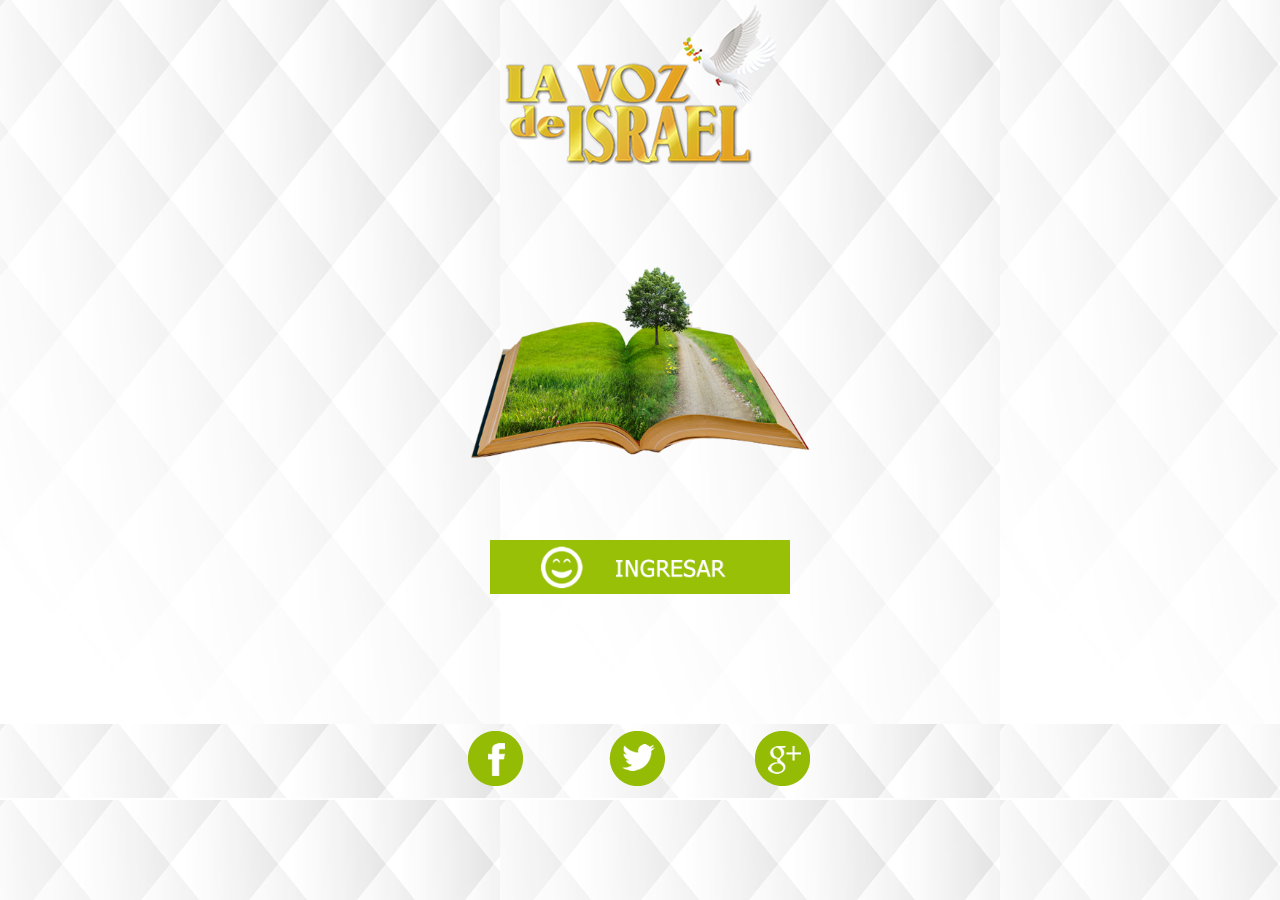
<file: index.html>
<!doctype html>
<html>
<head>
<meta charset="utf-8">
<title>Documento sin título</title>
<link href="jquery-mobile/jquery.mobile.theme-1.0.min.css" rel="stylesheet" type="text/css">
<link href="jquery-mobile/jquery.mobile.structure-1.0.min.css" rel="stylesheet" type="text/css">
<script src="jquery-mobile/jquery-1.6.4.min.js" type="text/javascript"></script>
<script src="jquery-mobile/jquery.mobile-1.0.min.js" type="text/javascript"></script>
</head>

<body>
<div data-role="page" id="page" style="background-image:url(imagenes/fondo.png)" >
  <div data-role="header" style="background-image:url(imagenes/fondo.png)">
    <div align="center"><img src="imagenes/logo.png" width="400" />
    </div>
    <h1></h1>
    
    <br>
  </div>
  <div data-role="content"></div>
  <div align="center"><img src="imagenes/libro.png" width="350" />
    <br>
    <br>
    <br>
    <br>
    <br>
    <a href="bienvenido.html"><img src="imagenes/ingresar.png" width="300" height="54"/></a>
    
    
    <br>
    <br>
    <br>
    <br>
    <br>
    <br>
    <br>
    <br>
  </div>
  <div data-role="footer" style="background-image:url(imagenes/fondo.png)">
    <div align="center"><img src="imagenes/social-media.png" /></div>
  </div>
</div>
</body>
</html>
</file>
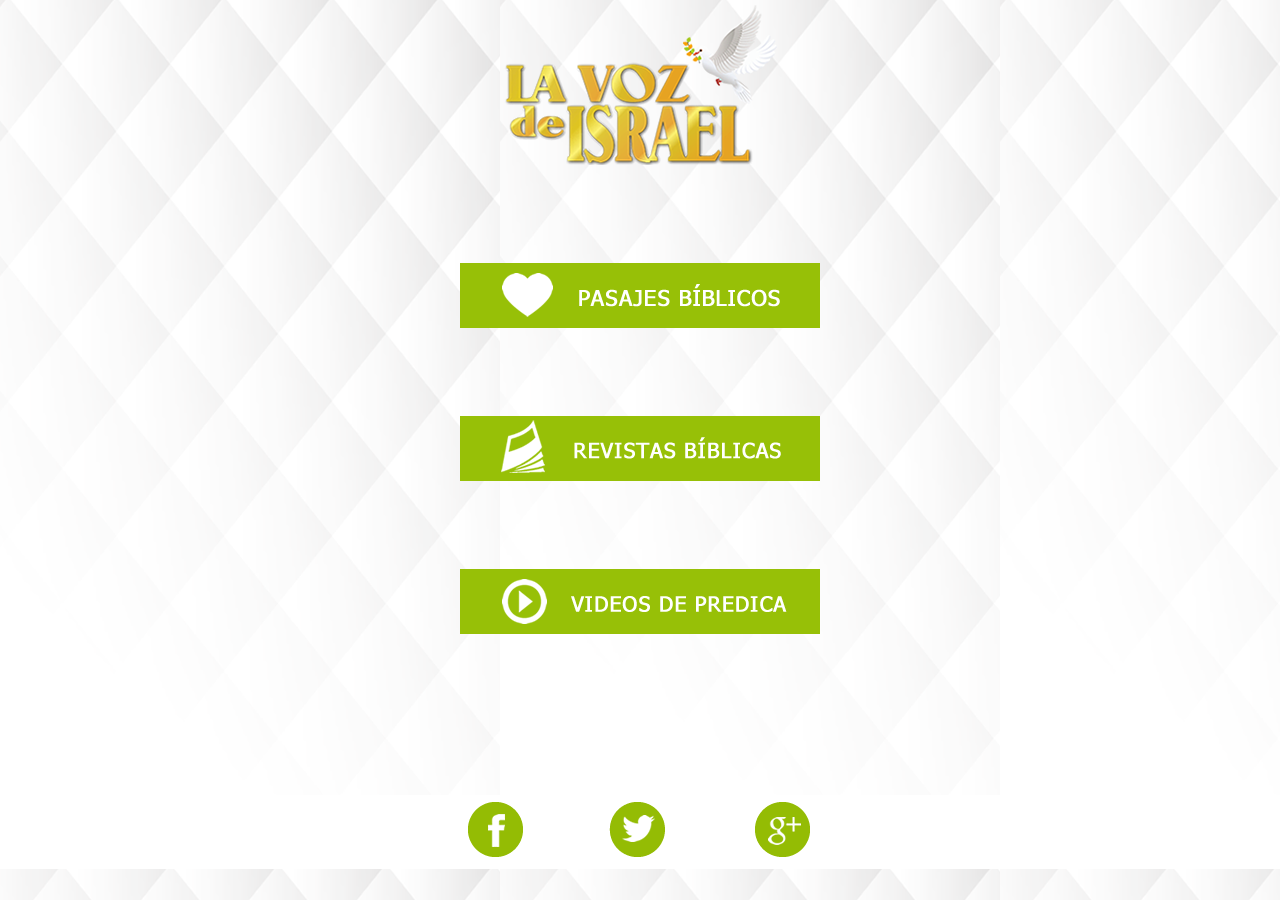
<file: bienvenido.html>
<!doctype html>
<html>
<head>
<meta charset="utf-8">
<title>Documento sin título</title>
<link href="jquery-mobile/jquery.mobile.theme-1.0.min.css" rel="stylesheet" type="text/css">
<link href="jquery-mobile/jquery.mobile.structure-1.0.min.css" rel="stylesheet" type="text/css">
<script src="jquery-mobile/jquery-1.6.4.min.js" type="text/javascript"></script>
<script src="jquery-mobile/jquery.mobile-1.0.min.js" type="text/javascript"></script>
</head>

<body>
<div data-role="page" id="page" style="background-image:url(imagenes/fondo.png)" >
  <div data-role="header" style="background-image:url(imagenes/fondo.png)">
    <div align="center"><img src="imagenes/logo.png" width="400" />
    </div>
    <h1></h1>
    
    <br>
  </div>
  <div data-role="content">
 
    <div align="center">
      <p><img src="img/pasajes-biblicos.png" width="360" height="65" alt="Pasajes Bíblicos"></p>
      <p>&nbsp;</p>
      <p>&nbsp;</p>
      <p><img src="img/revistas-biblicas.png" width="360" height="65" alt="Revistas"></p>
      <p>&nbsp;</p>
      <p>&nbsp;</p>
      <p><a href="videos-predica.html"><img src="img/videos-predica.png" width="360" height="65" alt="Videos"></a><br>
        <br>
        <br>
        <br>
        <br>
        <br>
        <br>
        <br>
      </p>
    </div>
  </div>
  <div data-role="footer"  style="background-image:url(imagenes/white.png)">
    <div align="center"><img src="imagenes/social-media.png" /></div>
  </div>
</div>
</body>
</html>
</file>
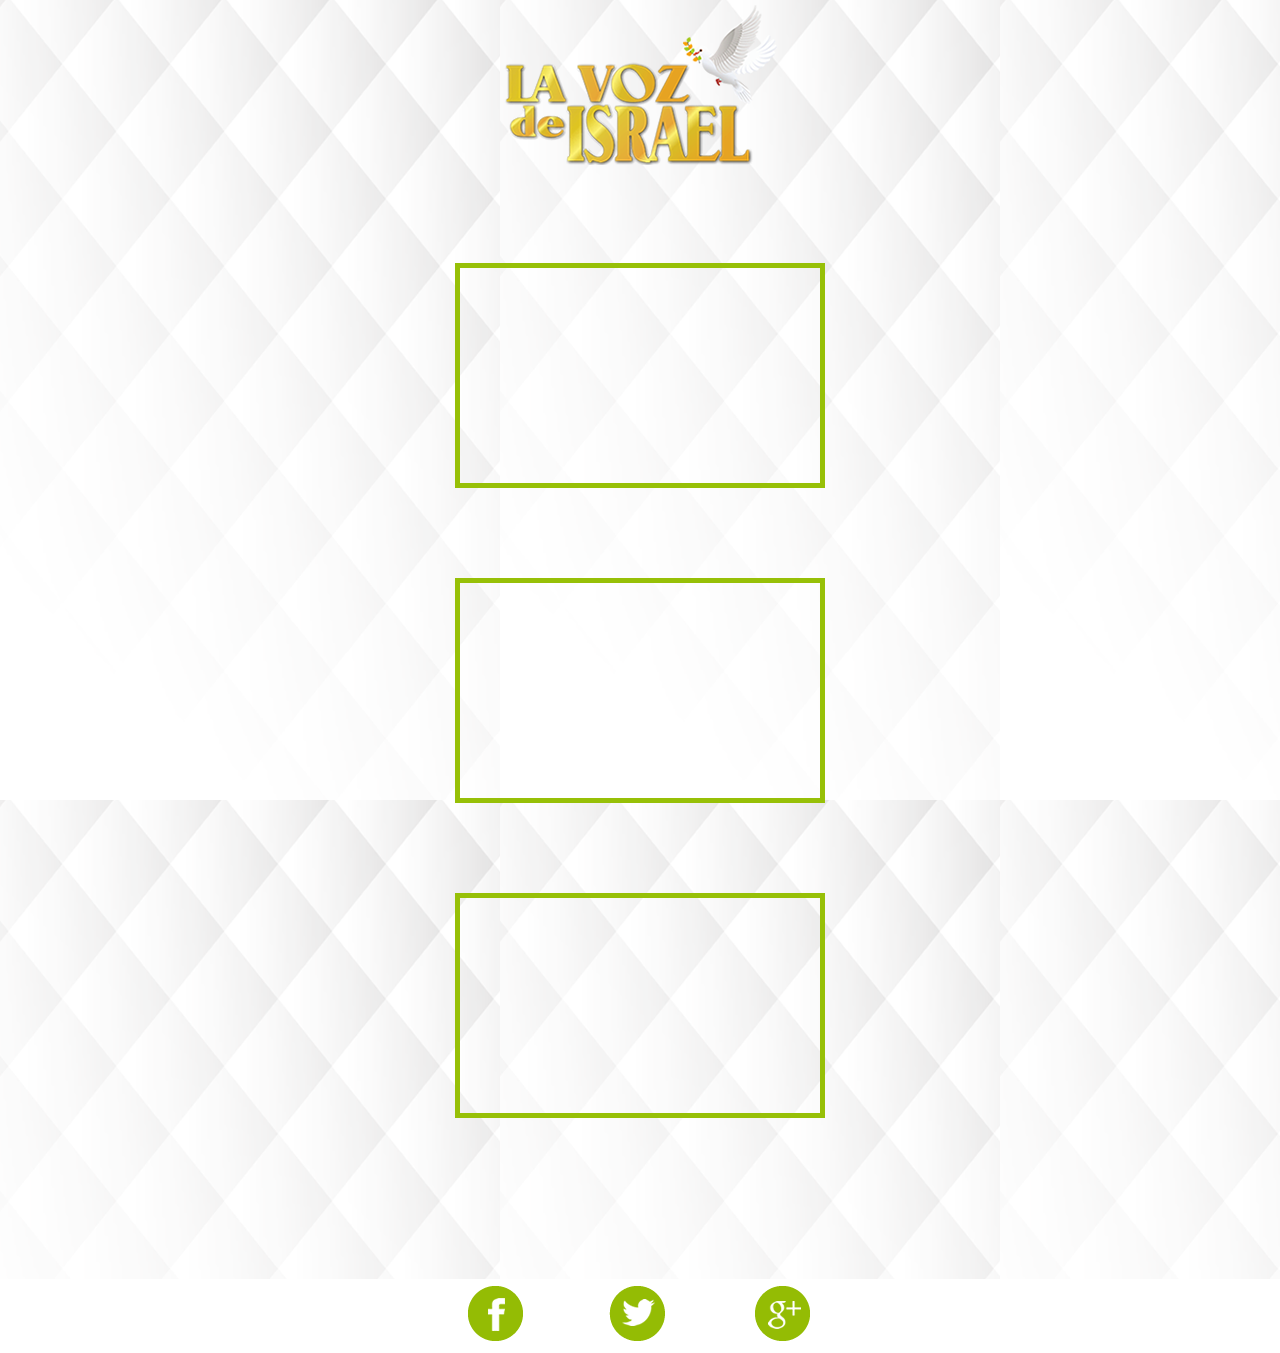
<file: videos-predica.html>
<!doctype html>
<html>
<head>
<meta charset="utf-8">
<title>Documento sin título</title>
<link href="jquery-mobile/jquery.mobile.theme-1.0.min.css" rel="stylesheet" type="text/css">
<link href="jquery-mobile/jquery.mobile.structure-1.0.min.css" rel="stylesheet" type="text/css">
<script src="jquery-mobile/jquery-1.6.4.min.js" type="text/javascript"></script>
<script src="jquery-mobile/jquery.mobile-1.0.min.js" type="text/javascript"></script>
<style type="text/css">
.borderx {
	border-top-style: solid;
	border-right-style: solid;
	border-bottom-style: solid;
	border-left-style: solid;
	border-top-color: #97C007;
	border-right-color: #97C007;
	border-bottom-color: #97C007;
	border-left-color: #97C007;
	border-top-width: 5px;
	border-right-width: 5px;
	border-bottom-width: 5px;
	border-left-width: 5px;
}
</style>

</head>

<body>
<div data-role="page" id="page" style="background-image:url(imagenes/fondo.png)" >
  <div data-role="header" style="background-image:url(imagenes/fondo.png)">
    <div align="center"><img src="imagenes/logo.png" width="400" />
    </div>
    <h1></h1>
    
    <br>
  </div>
  <div data-role="content">
 
    <div align="center">
      <p>
      <iframe class="borderx" width="360" height="215" src="https://www.youtube.com/embed/SzjYuk0U6sk" frameborder="0" allowfullscreen></iframe>
      
      </p>
      <br>
      <br>
      <br>
      <p>
      <iframe class="borderx" width="360" height="215" src="https://www.youtube.com/embed/nX9QUPGz_PE" frameborder="0" allowfullscreen></iframe>
      
      </p>
      <br>
      <br>
      <br>
      <p><iframe class="borderx" width="360" height="215" src="https://www.youtube.com/embed/yqVvLGt0ttY" frameborder="0" allowfullscreen></iframe><br>
        <br>
        <br>
        <br>
        <br>
        <br>
        <br>
        <br>
      </p>
    </div>
  </div>
  <div data-role="footer"  style="background-image:url(imagenes/white.png)">
    <div align="center"><img src="imagenes/social-media.png" /></div>
  </div>
</div>
</body>
</html>
</file>
